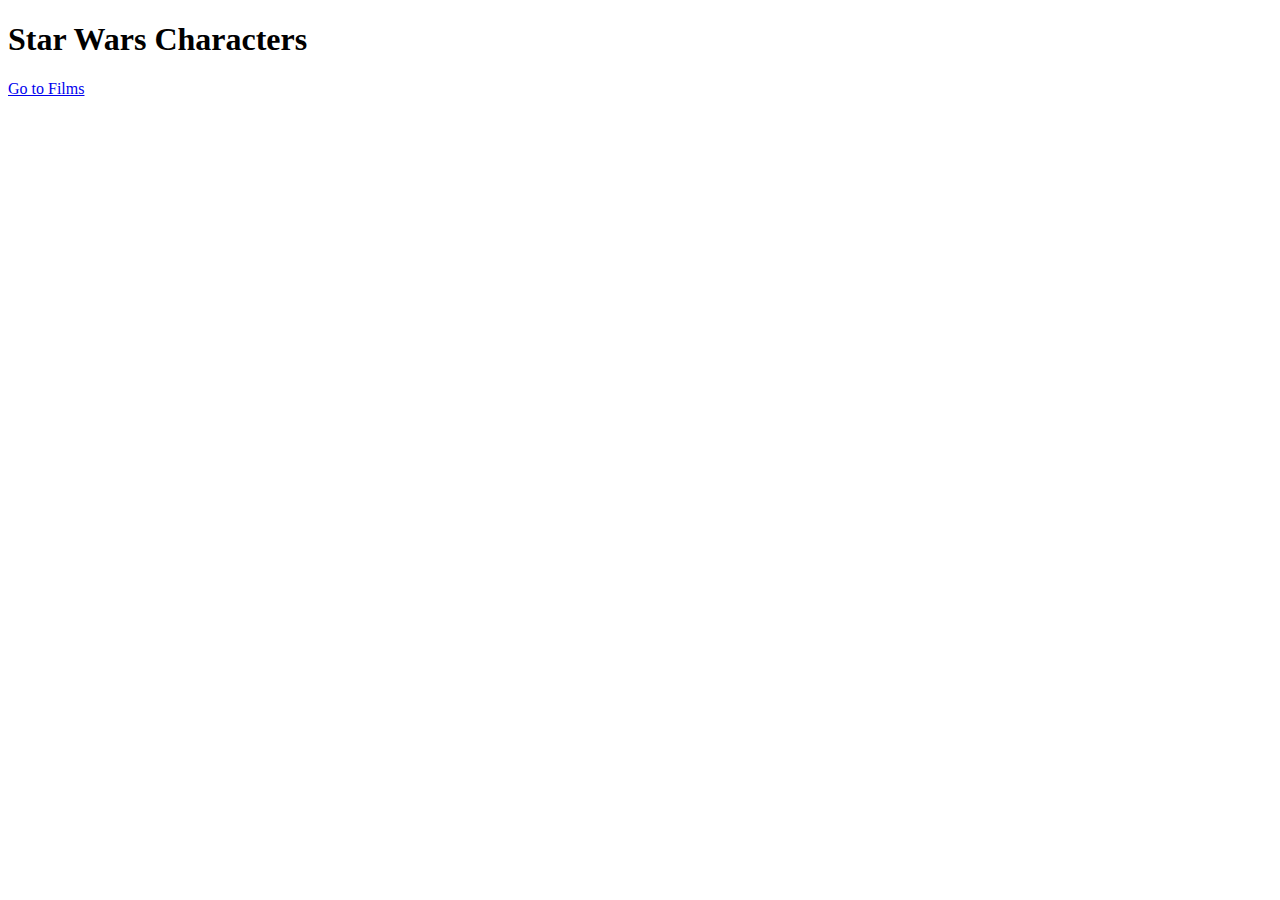
<file: index.html>
<!DOCTYPE html>
<html>
<head>
  <title>star wars search</title>
  <link rel="stylesheet" type="text/css" href="style.css">
</head>
 <body>
  <!-- header for the page -->
  <h1>Star Wars Characters</h1>
  <!-- main container holds all the content -->
 <div id="main-container"></div>
 <a href="#films.html">Go to Films</a>
</body>
<script src="script.js"></script>
</html>
</file>
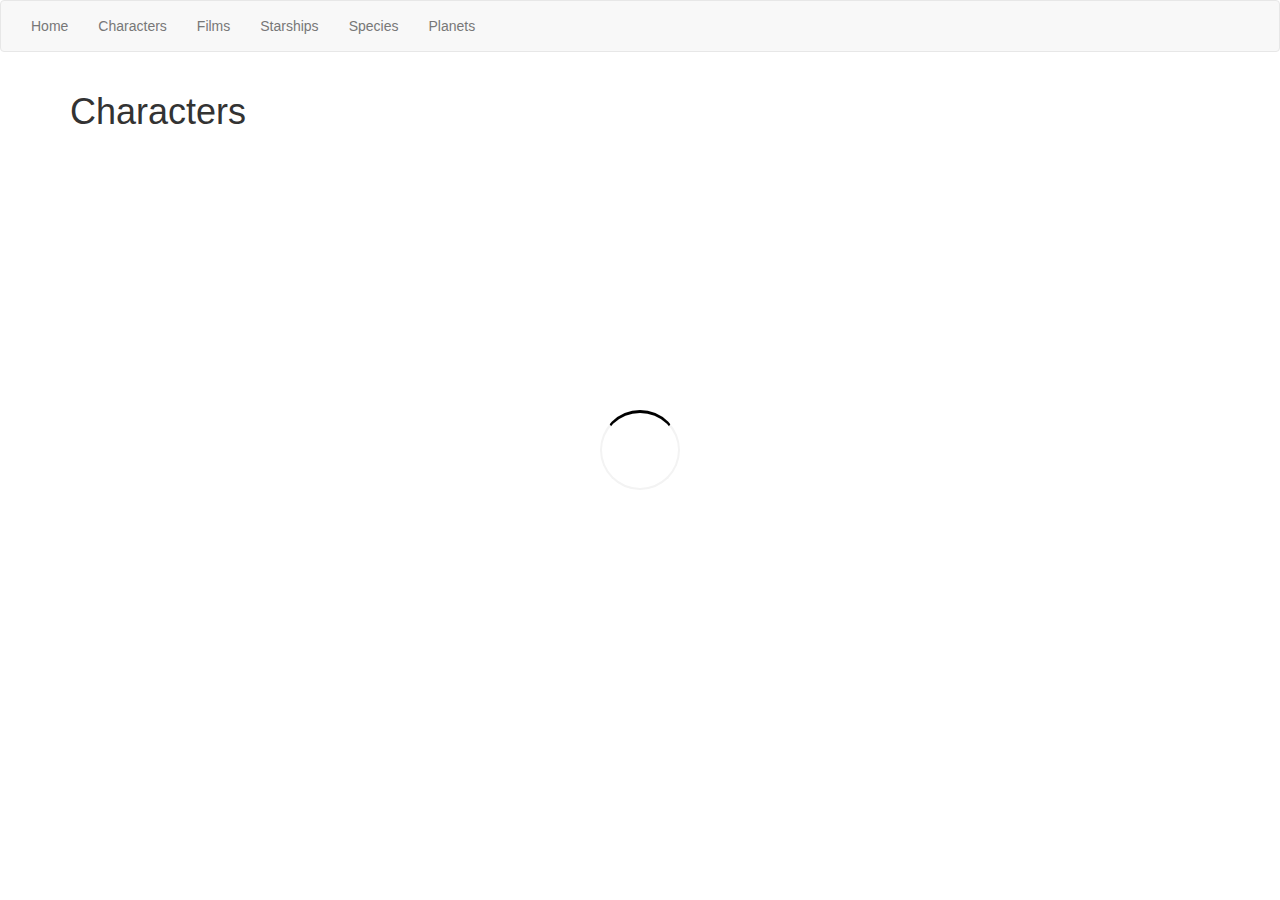
<file: characters.html>
<!DOCTYPE html>
<html>
<head>
  <title>Star Wars Characters</title>
   <link rel="stylesheet" type="text/css" href="style.css">
  <meta charset="utf-8">
  <meta name="viewport" content="width=device-width, initial-scale=1">
  <!-- bootstrap links -->
  <link rel="stylesheet" href="https://maxcdn.bootstrapcdn.com/bootstrap/3.4.1/css/bootstrap.min.css">
  <script src="https://code.jquery.com/jquery-3.6.0.min.js"></script>
  <script src="https://maxcdn.bootstrapcdn.com/bootstrap/3.4.1/js/bootstrap.min.js"></script>
</head>
<body>
  <!-- global navbar / navbar.js -->
  <div id="main-bar"></div>
  <!-- main container of api data -->
  <div class="container">
    <h1>Characters</h1>
    <div id="characterDiv"><div id="spinner"></div></div>
  </div>
</body>
<!-- js scripts files links -->
<script src="navbar.js" id="nav-bar"></script>
<script src="fetchCharacters.js"></script>
<!-- <script src="fetchCharacters.js"></script> -->
</html>
</file>
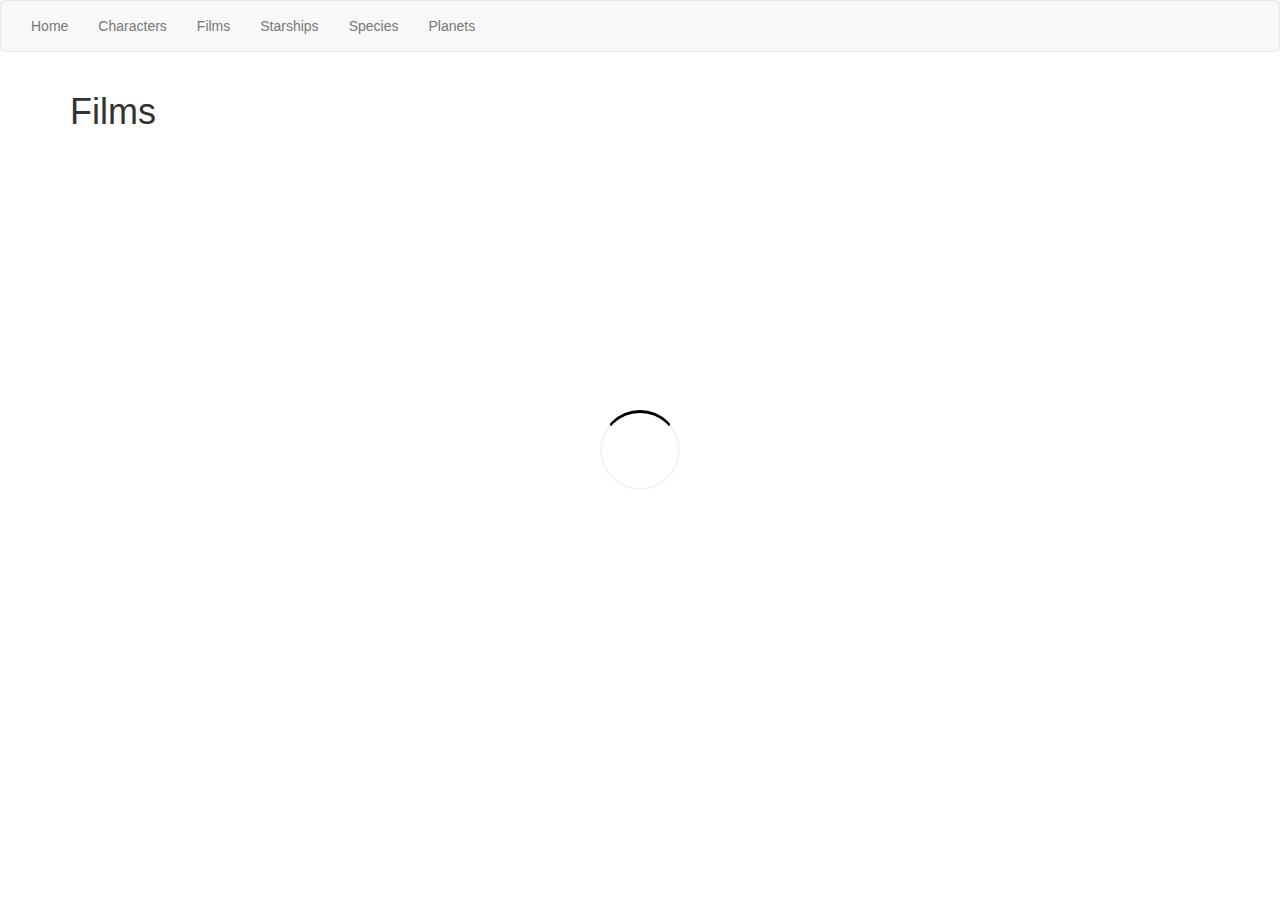
<file: films.html>
<!DOCTYPE html>
<html>
<head>
  <title>Star Wars Films</title>
   <link rel="stylesheet" type="text/css" href="style.css">
  <meta charset="utf-8">
  <meta name="viewport" content="width=device-width, initial-scale=1">
  <!-- bootstrap links -->
  <link rel="stylesheet" href="https://maxcdn.bootstrapcdn.com/bootstrap/3.4.1/css/bootstrap.min.css">
  <script src="https://code.jquery.com/jquery-3.6.0.min.js"></script>
  <script src="https://maxcdn.bootstrapcdn.com/bootstrap/3.4.1/js/bootstrap.min.js"></script>
</head>

<body>
  <!-- global navbar navbar.js  -->
  <div id="main-bar"></div>
    <!-- main container for fetching data -->
    <div class="container" class="p-5 text-center bg-light">
      <h1>Films</h1>
    <div id="filmsDiv"><div id="spinner"></div></div>
  </div>

</body>
<script src="navbar.js" id="nav-bar"></script>
<script src="fetchFilms.js"></script>
</html>
</file>
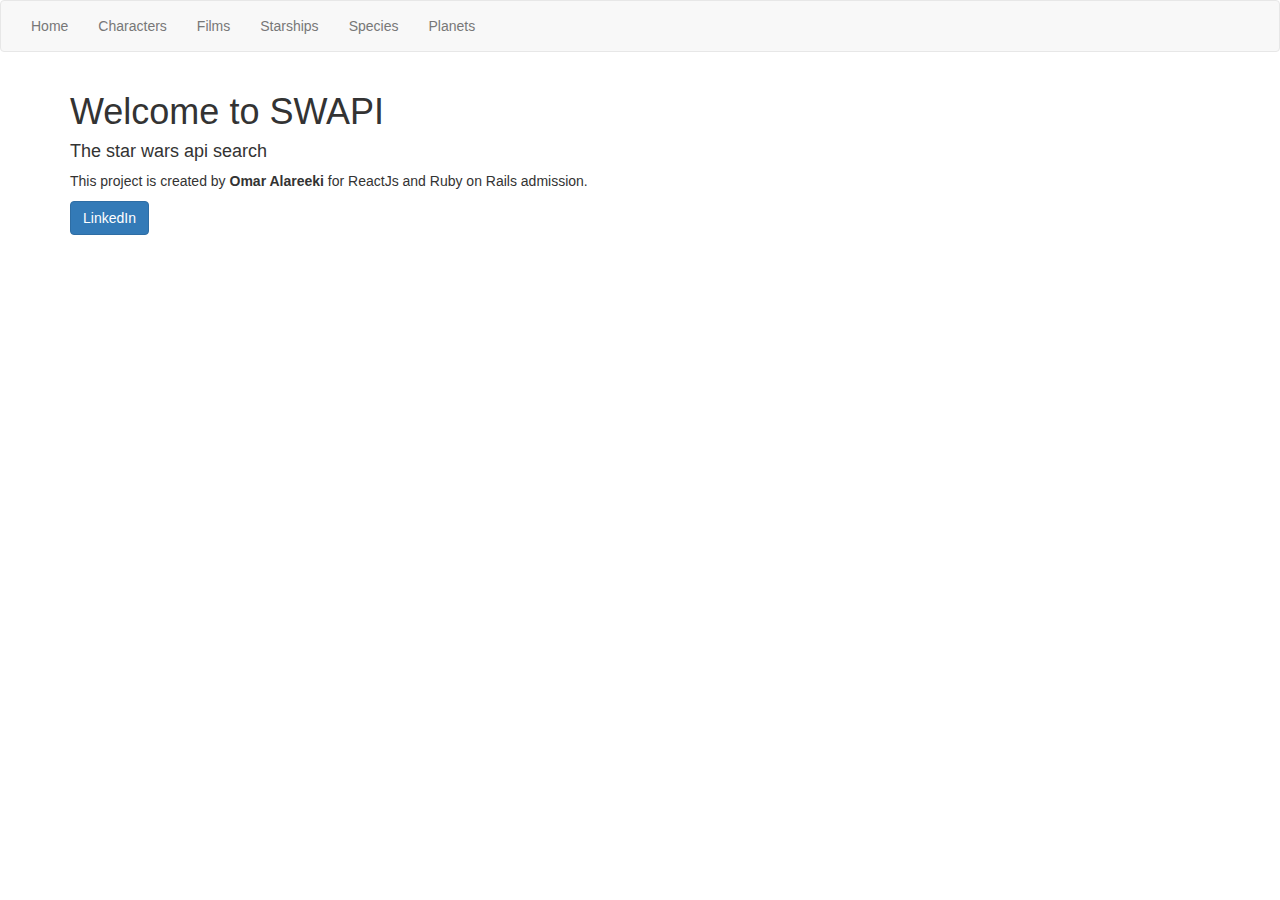
<file: home.html>
<!DOCTYPE html>
<html>
<head>
  <title>SWAPI</title>
  <link rel="shortcut icon" type="image/jpg" href="favicon.png"/>
  <link rel="stylesheet" type="text/css" href="style.css">
  <meta charset="utf-8">
  <meta name="viewport" content="width=device-width, initial-scale=1">
  <!-- bootstrap links -->
  <link rel="stylesheet" href="https://maxcdn.bootstrapcdn.com/bootstrap/3.4.1/css/bootstrap.min.css">
  <script src="https://ajax.googleapis.com/ajax/libs/jquery/3.5.1/jquery.min.js"></script>
  <script src="https://maxcdn.bootstrapcdn.com/bootstrap/3.4.1/js/bootstrap.min.js"></script>
</head>
<body>

  <!-- global navbar / navbar.js -->
  <div id="main-bar"></div>
  <!-- main container -->
  <div class="container">
    <div class="p-5 bg-light">
      <h1 class="mb-3">Welcome to SWAPI</h1>
      <h4 class="mb-3">The star wars api search</h4>
      <p>This project is created by <b>Omar Alareeki</b> for ReactJs and Ruby on Rails admission.</p>
      <a class="btn btn-primary" href="https://www.linkedin.com/in/omaralareeki" role="button">LinkedIn</a>
    </div>
  </div>

</body>
<!-- scrpit link to global navbar -->
<script src="navbar.js" id="nav-bar"></script>
</html>
</file>
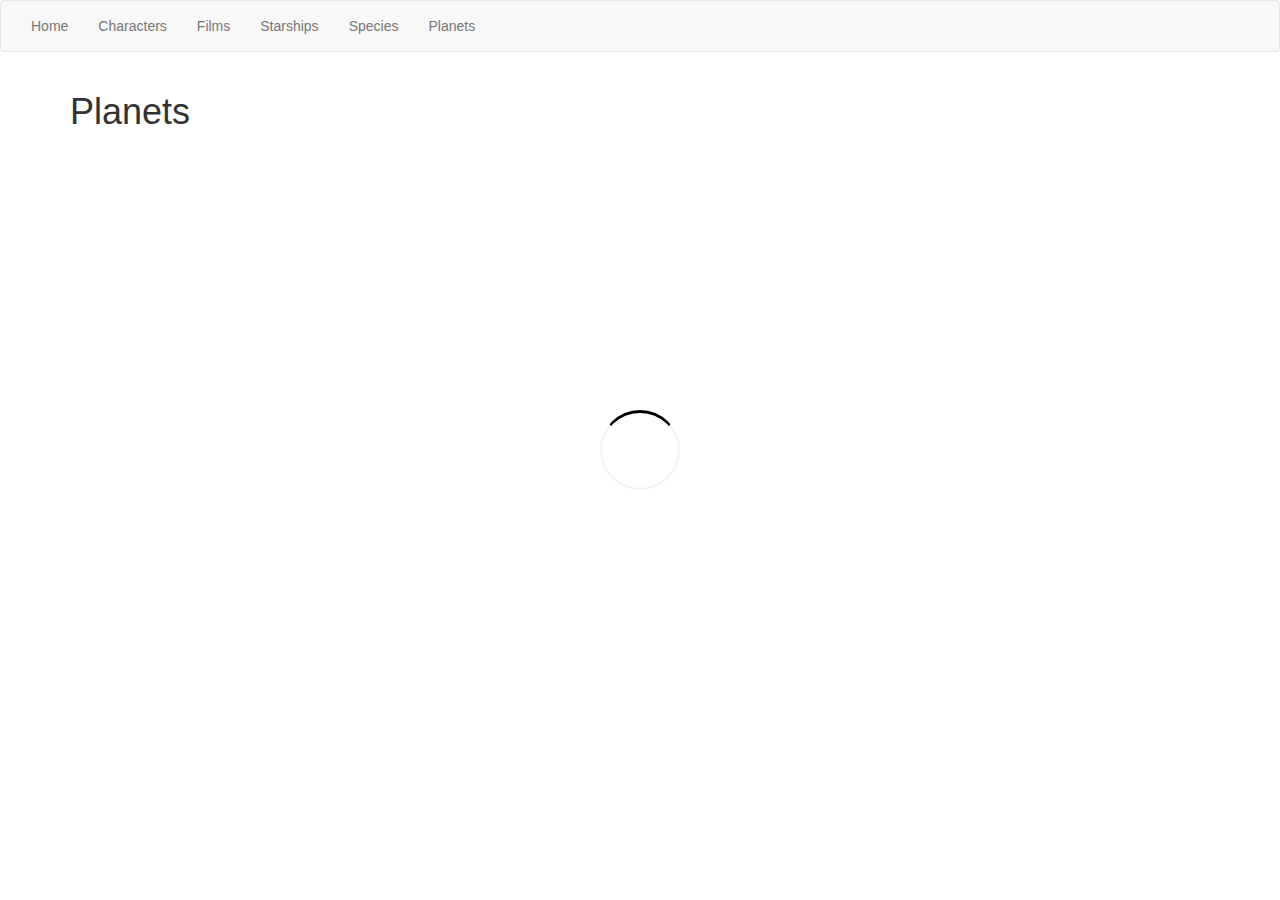
<file: planets.html>
<!DOCTYPE html>
<html>
<head>
  <title>Star Wars Planets</title>
   <link rel="stylesheet" type="text/css" href="style.css">
  <meta charset="utf-8">
  <meta name="viewport" content="width=device-width, initial-scale=1">
  <!-- bootstrap links -->
  <link rel="stylesheet" href="https://maxcdn.bootstrapcdn.com/bootstrap/3.4.1/css/bootstrap.min.css">
  <script src="https://code.jquery.com/jquery-3.6.0.min.js"></script>
  <script src="https://maxcdn.bootstrapcdn.com/bootstrap/3.4.1/js/bootstrap.min.js"></script>
</head>
<body>
  <!-- navigation bar container / navbar.js -->
  <div id="main-bar"></div>
  <!-- main data container -->
    <div class="container">
      <h1>Planets</h1>
      <div id="planetsDiv"><div id="spinner"></div></div>
    </div>

</body>
<script src="navbar.js" id="nav-bar"></script>
<script src="fetchPlanets.js"></script>
</html>
</file>
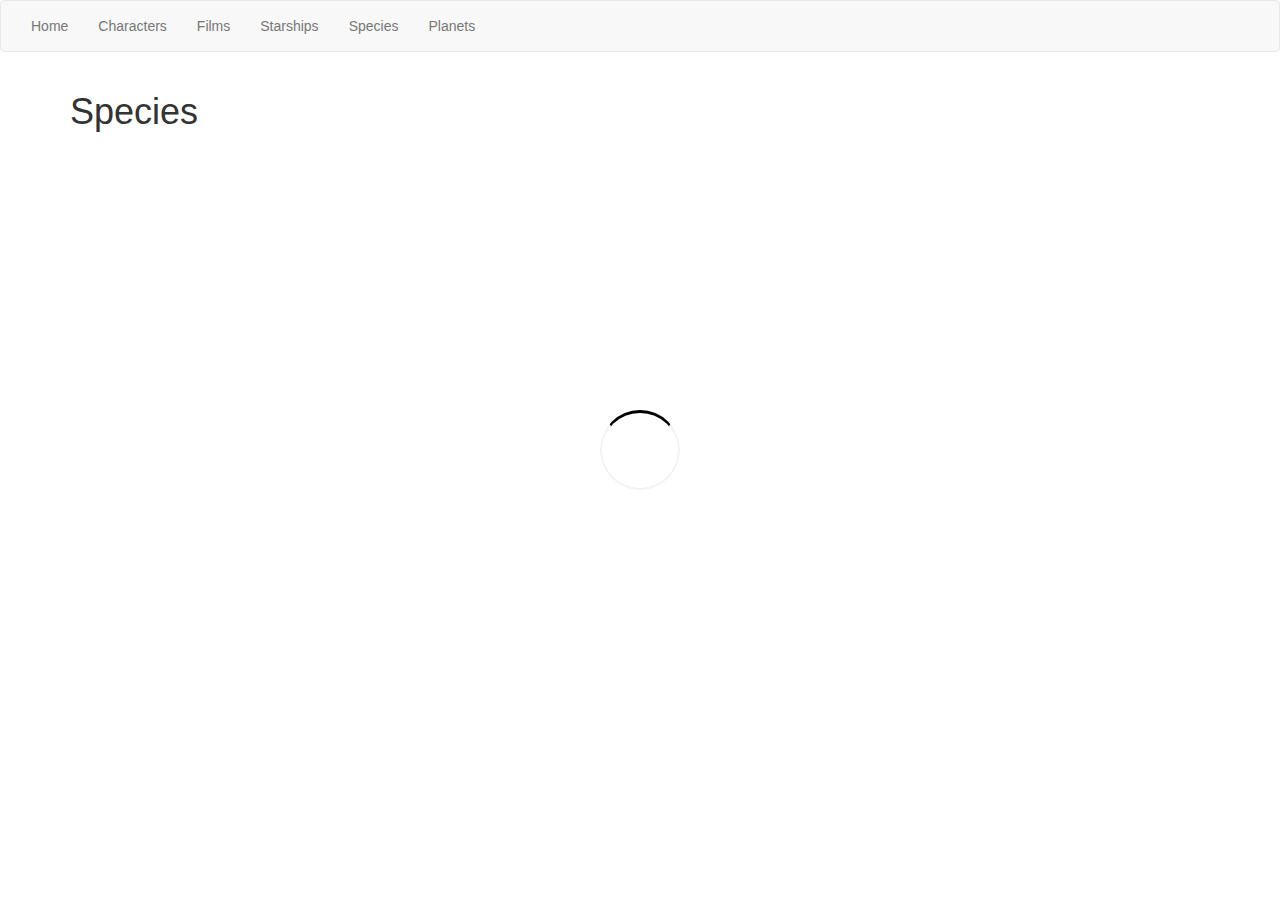
<file: species.html>
<!DOCTYPE html>
<html>
<head>
  <title>Star Wars Species</title>
   <link rel="stylesheet" type="text/css" href="style.css">
  <meta charset="utf-8">
  <meta name="viewport" content="width=device-width, initial-scale=1">
  <!-- bootstrap links -->
  <link rel="stylesheet" href="https://maxcdn.bootstrapcdn.com/bootstrap/3.4.1/css/bootstrap.min.css">
  <script src="https://code.jquery.com/jquery-3.6.0.min.js"></script>
  <script src="https://maxcdn.bootstrapcdn.com/bootstrap/3.4.1/js/bootstrap.min.js"></script>
</head>
<body>
  <!-- navigation bar container / navbar.js -->
  <div id="main-bar"></div>
  <!-- main contianer for data -->
    <div class="container">
      <h1>Species</h1>
      <div id="speciesDiv"><div id="spinner"></div></div>
    </div>

</body>
<script src="navbar.js" id="nav-bar"></script>
<script src="fetchSpecies.js"></script>
</html>
</file>
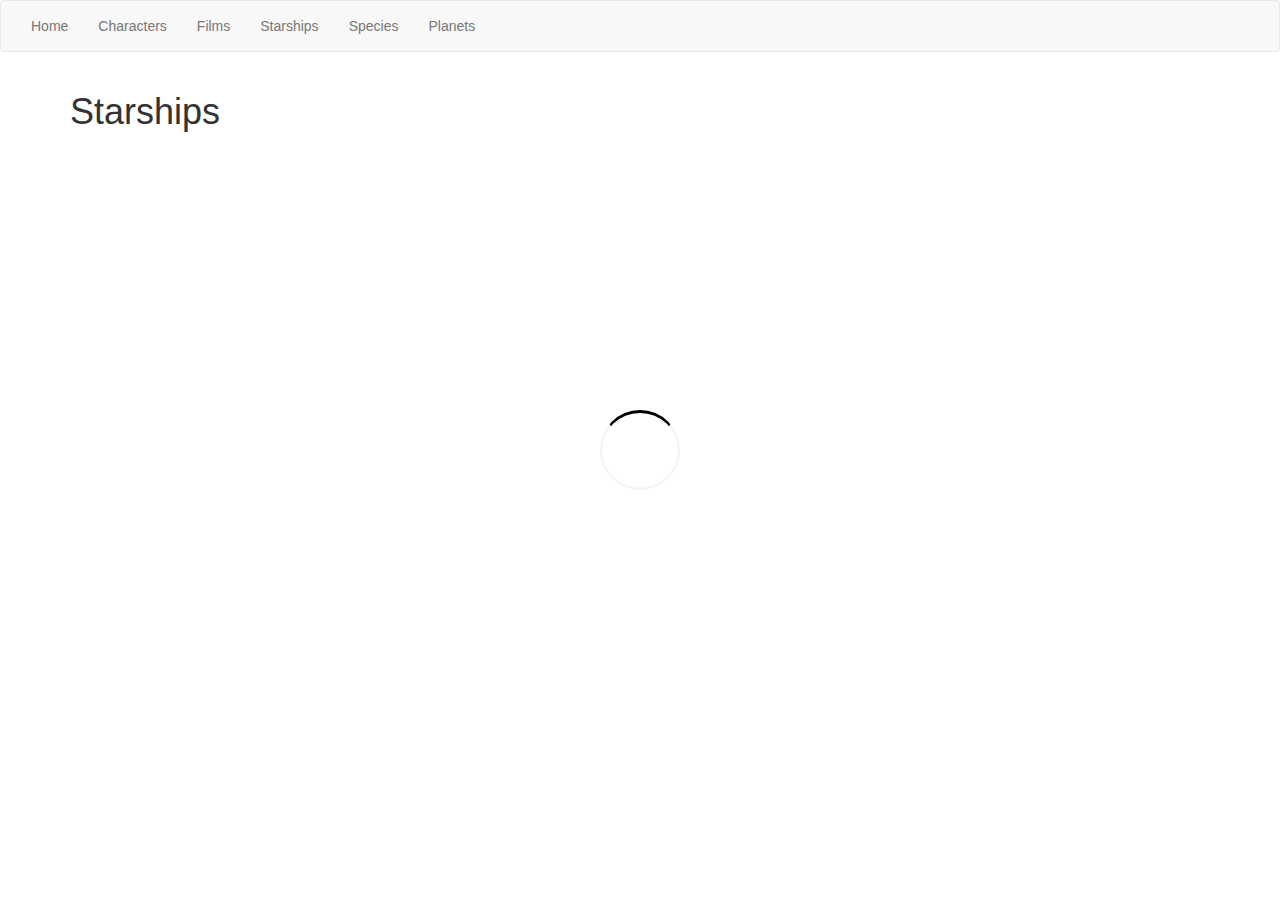
<file: starships.html>
<!DOCTYPE html>
<html>
<head>
  <title>Star Wars Starships</title>
   <link rel="stylesheet" type="text/css" href="style.css">
  <meta charset="utf-8">
  <meta name="viewport" content="width=device-width, initial-scale=1">
  <!-- bootstrap links -->
  <link rel="stylesheet" href="https://maxcdn.bootstrapcdn.com/bootstrap/3.4.1/css/bootstrap.min.css">
  <script src="https://code.jquery.com/jquery-3.6.0.min.js"></script>
  <script src="https://maxcdn.bootstrapcdn.com/bootstrap/3.4.1/js/bootstrap.min.js"></script>
</head>
<body>
    <!-- navigation bar / navbar.js -->
    <div id="main-bar"></div>
    <!-- main data container -->
      <div class="container">
        <h1>Starships</h1>
        <div id="starshipsDiv"><div id="spinner"></div></div>
      </div>

</body>
<script src="navbar.js" id="nav-bar"></script>
<script src="fetchStarships.js"></script>
</html>
</file>
<file: style.css>
/*spinner of loading api data*/
#spinner:not([hidden]) {
  position: fixed;
  top: 0;
  left: 0;
  right: 0;
  bottom: 0;
  display: flex;
  justify-content: center;
  align-items: center;
}

#spinner::after {
  content: "";
  width: 80px;
  height: 80px;
  border: 2px solid #f3f3f3;
  border-top: 3px solid #000;
  border-radius: 100%;
  will-change: transform;
  animation: spin 1s infinite linear
}

@keyframes spin {
  from {
    transform: rotate(0deg);
  }
  to {
    transform: rotate(360deg);
  }
}
</file>
